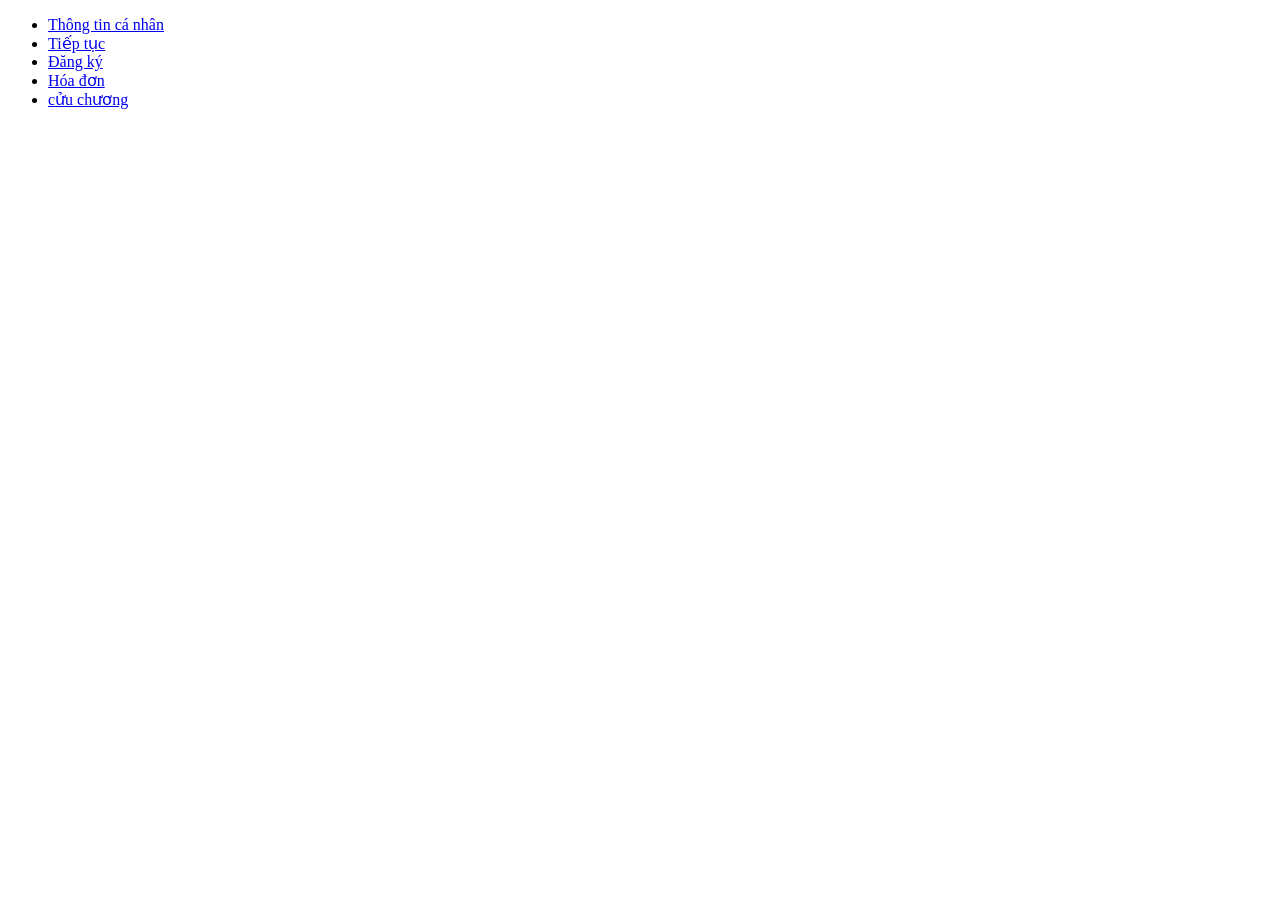
<file: index.html>
<!DOCTYPE html>
<html lang ="vi">
<head>
<title></title>
<meta charset = "utf-8">



<body>
<ul>
	<li> <a href = "html/page1.html">Thông tin cá nhân </a></li>
	<li><a href = "html/page2.html">Tiếp tục</a></li>
	<li><a href = "html/page3.html">Đăng ký</a></li>
	<li><a href = "html/page4.html">Hóa đơn</a></li>
	<li><a href = "html/page5.html">cửu chương</a></li>
</ul>
</head>

</body>
</html>
</file>
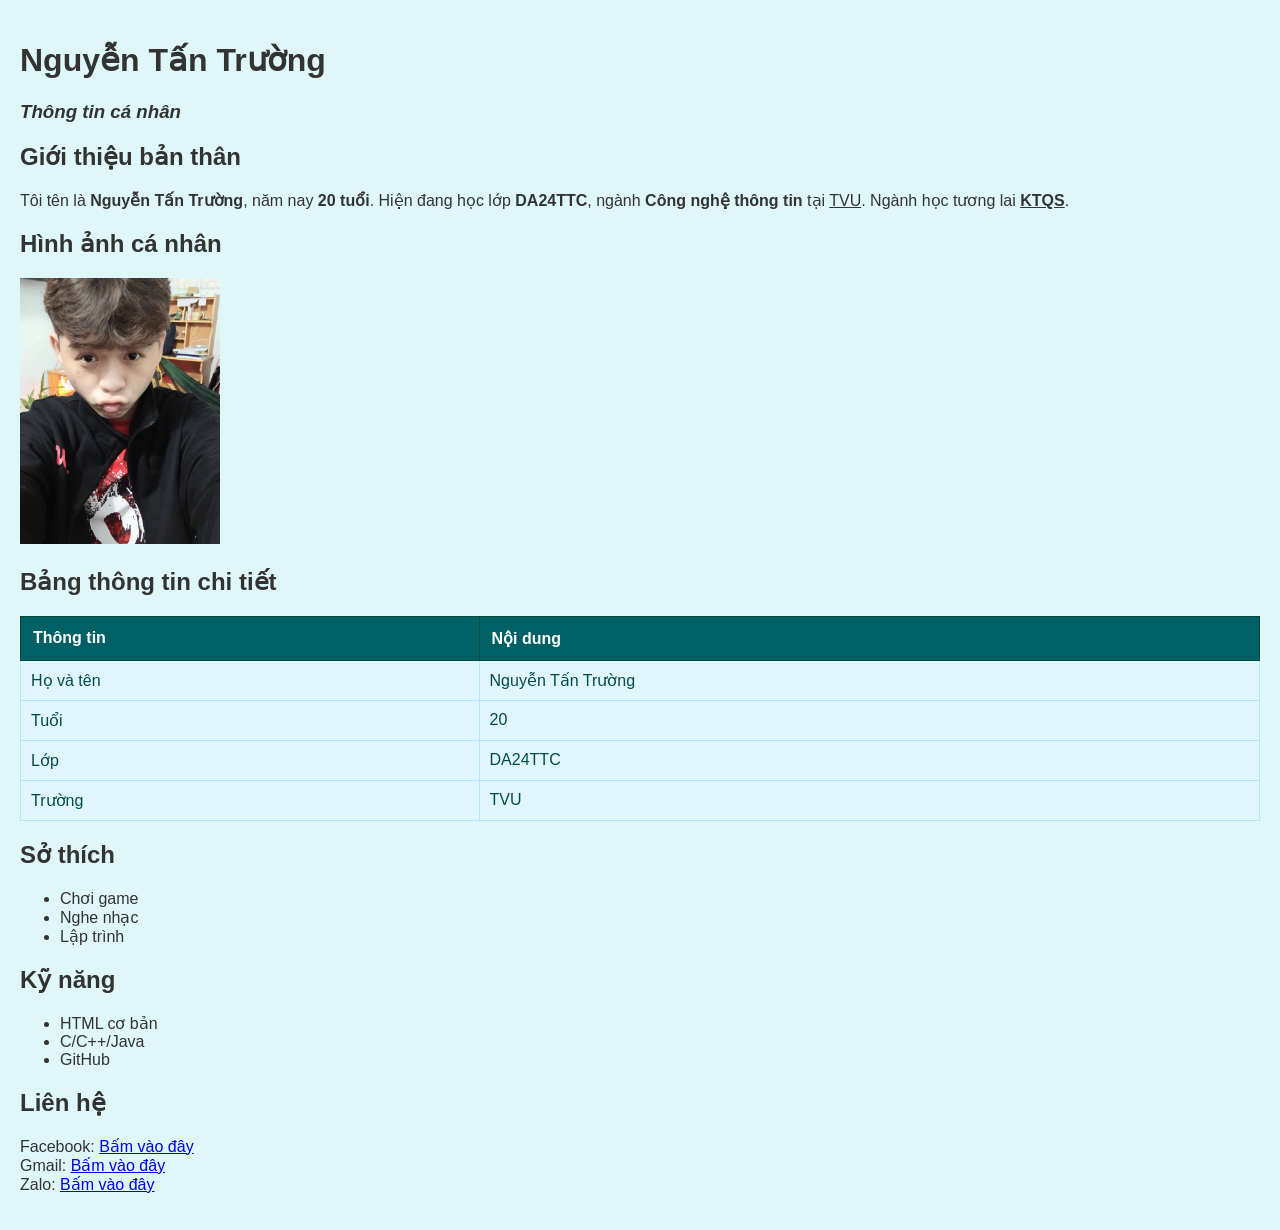
<file: html/page1.html>
<!DOCTYPE html>
<html lang="vi">
<head>
    <meta charset="UTF-8">
	<link rel = "stylesheet" href = "../css/style1.css">

    <title>Thông tin cá nhân</title>
</head>
<body>

    <h1>Nguyễn Tấn Trường</h1>
    <h3><i>Thông tin cá nhân</i></h3>

    <h2>Giới thiệu bản thân</h2>

    <p>
        Tôi tên là <b>Nguyễn Tấn Trường</b>, năm nay <b>20 tuổi</b>. 
        Hiện đang học lớp <b>DA24TTC</b>, ngành <b>Công nghệ thông tin</b> 
        tại <u>TVU</u>. Ngành học tương lai <b><u>KTQS</u></b>.
    </p>

    <h2>Hình ảnh cá nhân</h2>
   <img src="../assests/images/anh2.jpg" alt="Ảnh cá nhân" width="200">

    <h2>Bảng thông tin chi tiết</h2>

    <table border="1" cellpadding="8" cellspacing="0">
        <tr>
            <th>Thông tin</th>
            <th>Nội dung</th>
        </tr>
        <tr>
            <td>Họ và tên</td>
            <td>Nguyễn Tấn Trường</td>
        </tr>
        <tr>
            <td>Tuổi</td>
            <td>20</td>
        </tr>
        <tr>
            <td>Lớp</td>
            <td>DA24TTC</td>
        </tr>
        <tr>
            <td>Trường</td>
            <td>TVU</td>
        </tr>
    </table>

    <h2>Sở thích</h2>
    <ul>
        <li>Chơi game</li>
        <li>Nghe nhạc</li>
        <li>Lập trình</li>
    </ul>

    <h2>Kỹ năng</h2>
    <ul>
        <li>HTML cơ bản</li>
        <li>C/C++/Java</li>
        <li>GitHub</li>
    </ul>

    <h2>Liên hệ</h2>
    <p>
        Facebook: <a href="https://www.facebook.com/ntt.201205">Bấm vào đây</a><br>
        Gmail: <a href="mailto:truongtvltv7@gmail.com">Bấm vào đây</a><br>
        Zalo: <a href="https://zalo.me/0896400596">Bấm vào đây</a><br>
    </p>

</body>
</html>
</file>
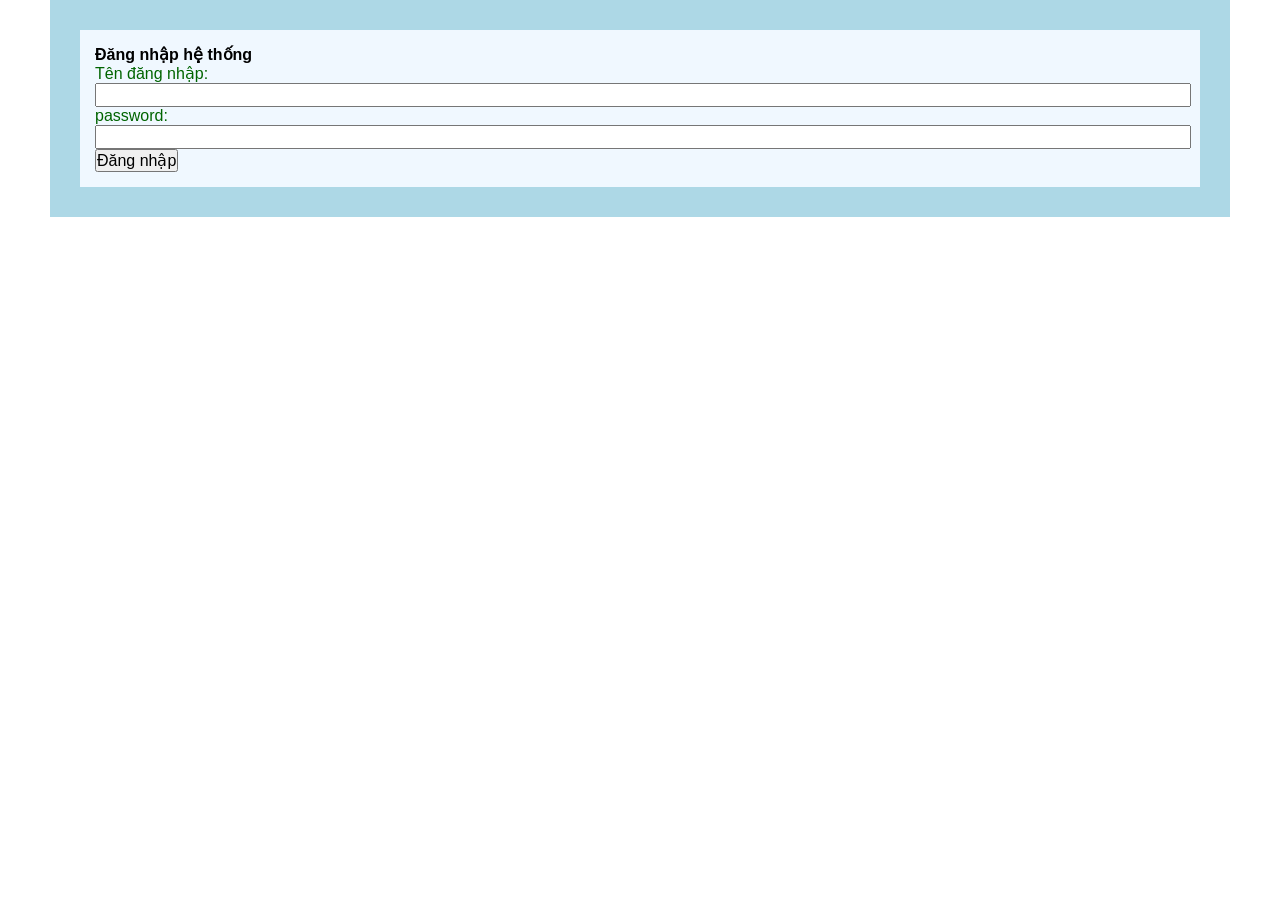
<file: html/page2.html>
<!DOCTYPE html>
<html lang="vi">
<head>
   <title>Thiết kế form</title>
   <meta charset ="utf-8">
   <link rel="stylesheet"href="../css/style2.css">
</head>
<body>
    <div class="container">
        <form id="frmLogin">
            <h3>Đăng nhập hệ thống</h3>
            <div class="form-group">
                <label class="label" for="txtUsername">Tên đăng nhập:</label>
               <input class="form-control" type="text"id="txtUsername"name="txtUsername">
               </div>
               <div class="form-group">
                <label class="label" for="txtUsername">password:</label>
               <input class="form-control" type="password"id="txtPassword"name="txtPassword">
               <input type="submit"id="sbLogin"name="sbLogin"value="Đăng nhập">
        </form>
    </div>
</body>
</html>
</file>
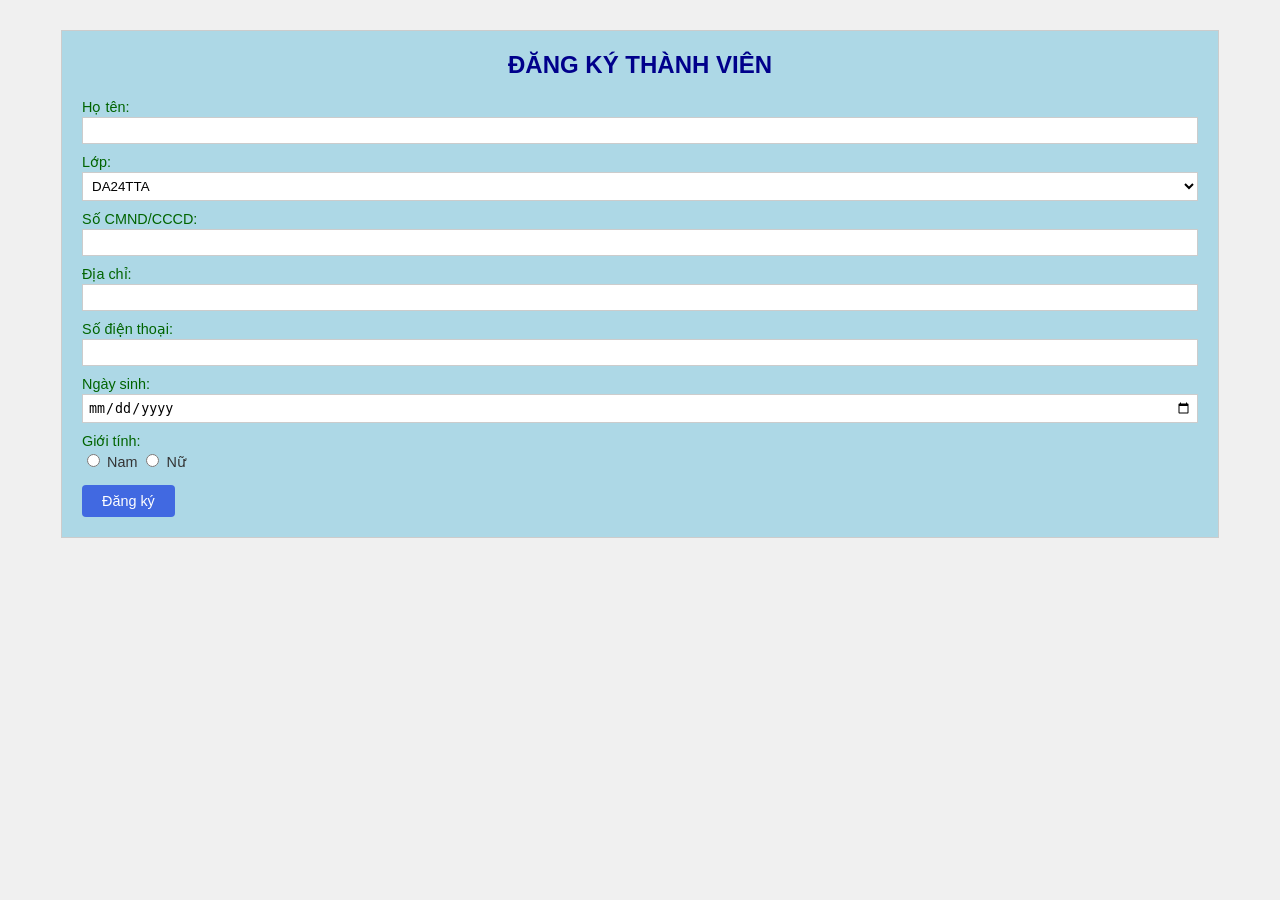
<file: html/page3.html>
<!DOCTYPE html>
<html lang="vi">
<head>
    <title>Thiết kế form đăng ký</title>
    <meta charset="utf-8">
    <link rel="stylesheet" href="../css/style3.css">
</head>
<body>
    <div class="container">
        <form id="frmRegister">
            <h3 class="title">Đăng ký thành viên</h3>
            
            <div class="form-group">
                <label class="label" for="txtFullname">Họ tên:</label>
                <input class="form-control" type="text" id="txtFullname" name="txtFullname">
            </div>

            <div class="form-group">
                <label class="label" for="sltClass">Lớp:</label>
                <select class="form-control" id="sltClass" name="sltClass">
                    <option value="DA24TTA">DA24TTA</option>
                    <option value="DA24TTB">DA24TTB</option>
                    <option value="DA24TTC">DA24TTC</option>
                    <option value="DA25TTD">DA25TTD</option>
                </select>
            </div>

            <div class="form-group">
                <label class="label" for="txtIDCard">Số CMND/CCCD:</label>
                <input class="form-control" type="text" id="txtIDCard" name="txtIDCard">
            </div>

            <div class="form-group">
                <label class="label" for="txtAddress">Địa chỉ:</label>
                <input class="form-control" type="text" id="txtAddress" name="txtAddress">
            </div>

            <div class="form-group">
                <label class="label" for="txtPhone">Số điện thoại:</label>
                <input class="form-control" type="text" id="txtPhone" name="txtPhone">
            </div>

            <div class="form-group">
                <label class="label" for="txtBirthday">Ngày sinh:</label>
                <input class="form-control" type="date" id="txtBirthday" name="txtBirthday">
            </div>

            <div class="form-group">
                <label class="label">Giới tính:</label>
                <div class="gender-box">
                    <input type="radio" id="male" name="gender" value="Nam"> Nam
                    <input type="radio" id="female" name="gender" value="Nữ"> Nữ
                </div>
            </div>

            <input type="submit" id="sbRegister" name="sbRegister" value="Đăng ký">
        </form>
    </div>
</body>
</html>
</file>
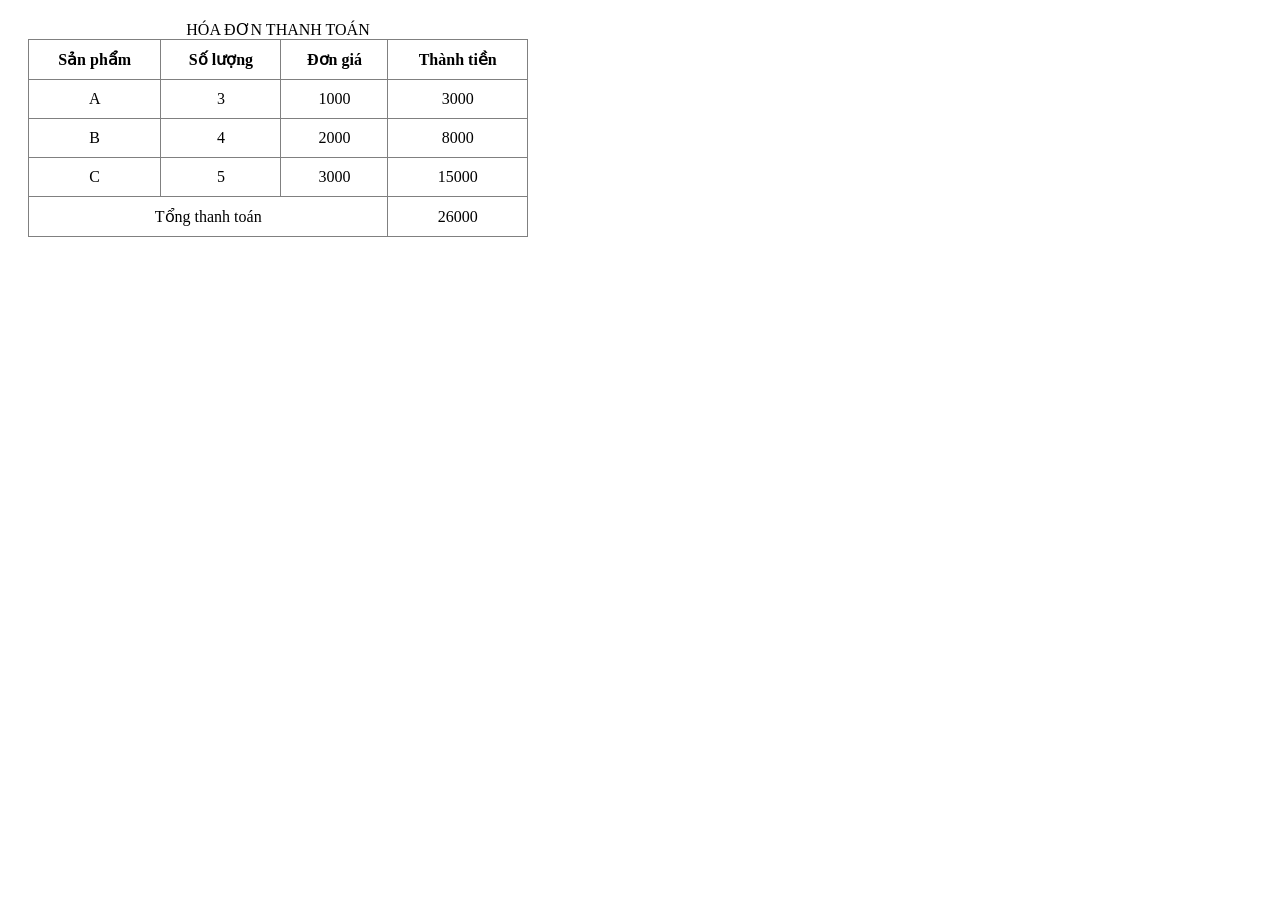
<file: html/page4.html>
<!DOCTYPE html>
<html lang="vi">
    <head>
         <meta charset = UTF-8>
         <title>Đăng nhập</title>
         <link rel="stylesheet" href="../css/style4.css">
         <script src="../js/lib4.js"></script>
    </head>
    <body>
        <div class = "container">
        <table border="1">
            <caption> HÓA ĐƠN THANH TOÁN </caption>
            <tr>
                <th>Sản phẩm</th>
                <th>Số lượng</th>
                <th>Đơn giá</th>
                <th>Thành tiền</th>           
            </tr>
            <tr>
                <td>A</td>
                <td class="sl">3</td>
                <td class="dg">1000</td>
                <td class="tt"></td>           
            </tr>
             <tr>
                <td>B</td>
                <td class="sl">4</td>
                <td class="dg">2000</td>
                <td class="tt"></td>           
            </tr>
             <tr>
                <td>C</td>
                <td class="sl">5</td>
                <td class="dg">3000</td>
                <td class="tt"></td>           
            </tr>
             <tr>
                <td colspan = "3">Tổng thanh toán</td> 
                <td id = "kq"></td>
            </tr>
        </table>
        </div>
    </body>
</html>
</file>
<file: css/style1.css>
body {
    background-color: #e0f7fa; 
    font-family: 'Segoe UI', Tahoma, Geneva, Verdana, sans-serif;
    margin: 0;
    padding: 20px;
    color: #333;
}

.container {
    max-width: 950px;
    margin: 0 auto;
}

.main-title {
    color: #006064;
    text-align: center;
    text-transform: uppercase;
    margin-bottom: 5px;
}

.sub-title {
    text-align: center;
    color: #00838f;
    margin-top: 0;
    margin-bottom: 25px;
}


.main-card {
    background: white;
    border: 5px solid #006064; 
    border-radius: 15px;
    padding: 30px;
    box-shadow: 0 10px 25px rgba(0,0,0,0.1);
}


.intro-section {
    display: flex;
    gap: 30px;
    margin-bottom: 30px;
    align-items: flex-start;
}

.profile-box {
    text-align: center; 
    width: 160px;
}

.avatar {
    width: 150px;
    height: auto;
    border: 4px solid #006064; 
    border-radius: 10px;
    object-fit: cover;
}

.birth-year {
    display: block;
    margin-top: 10px;
    font-weight: bold;
    color: #004d40;
}

.intro-text {
    border: 2px solid #006064; 
    border-radius: 12px;
    padding: 20px;
    background-color: rgba(0, 96, 100, 0.03);
    flex: 1;
}


.intro-text b, .intro-text strong {
    color: #006064;
}

.section-title {
    color: #006064;
    border-bottom: 2px solid #006064;
    display: inline-block;
    margin-bottom: 15px;
    font-size: 1.2em;
}


table {
    width: 100%;
    border-collapse: collapse;
    margin-bottom: 20px;
}

table th {
    background-color: #006064; 
    color: white;
    padding: 12px;
    text-align: left;
    border: 1px solid #004d40;
}

table td {
    background-color: #e1f5fe; 
    color: #004d40;
    padding: 10px;
    border: 1px solid #b3e5fc;
}


.grid-tables {
    display: flex;
    gap: 20px;
    justify-content: space-between;
}

.grid-item {
    flex: 1; 
}


.grid-item a {
    color: #0277bd;
    text-decoration: none;
    font-weight: bold;
}

.grid-item a:hover {
    text-decoration: underline;
}
</file>
<file: css/style2.css>
* {
    padding: 0;
    margin: 0;
    font-family: 'Segoe UI', Tahoma, Geneva, Verdana, sans-serif;
    font-size: medium;
}

div.container {
    margin-left: 50px;
    margin-right: 50px;
    background-color: lightblue; 
    padding: 30px;
}

div.container form {
    background-color: aliceblue;
    padding: 15px;
}

form h3.title {
    text-transform: uppercase;
    text-align: center;
    color: rgb(27, 51, 3);
    font-size: larger;
    letter-spacing: 3px;
}

.form-group {
    display: block;
}

.form-control {
    display: block;
    width: 100%;
    padding: 1px;
}

.label {
    color: darkgreen;
}

.button {
    background-color: royalblue; 
    color: white; 
    border-radius: 5px;
    padding: 2px;
    margin-top: 5px;
}
</file>
<file: css/style3.css>
body {
    font-family: Arial, sans-serif;
    background-color: #f0f0f0;
    margin: 0;
    padding: 20px;
}


.container {
    background-color: #add8e6; 
    width: 90%; 
    margin: 10px auto;
    padding: 20px;
    border: 1px solid #ccc;
}


.title {
    margin-top: 0;
    font-size: 1.5em;
    font-weight: bold;
    color: #00008B; 
    text-align: center; 
    margin-bottom: 20px;
    text-transform: uppercase;
}

.form-group {
    margin-bottom: 10px;
}


.label {
    display: block;
    color: #006400; 
    font-size: 0.9em;
    margin-bottom: 2px;
}


.form-control {
    width: 100%;
    padding: 5px;
    border: 1px solid #ccc;
    box-sizing: border-box;
    background-color: white;
}

.gender-box {
    font-size: 0.9em;
    color: #333;
}


#sbRegister {
    background-color: #4169e1; 
    color: white;
    border: none;
    padding: 8px 20px;
    border-radius: 4px;
    cursor: pointer;
    font-size: 0.9em;
    display: block;
    margin-top: 15px;
    text-align: left;
}

#sbRegister:hover {
    background-color: #1e90ff;
}
</file>
<file: css/style4.css>
.container {
    margin: 20px;
}

table {
    border-collapse: collapse;
    width: 500px;
}

th, td {
    padding: 10px;
    text-align: center;
}
</file>
